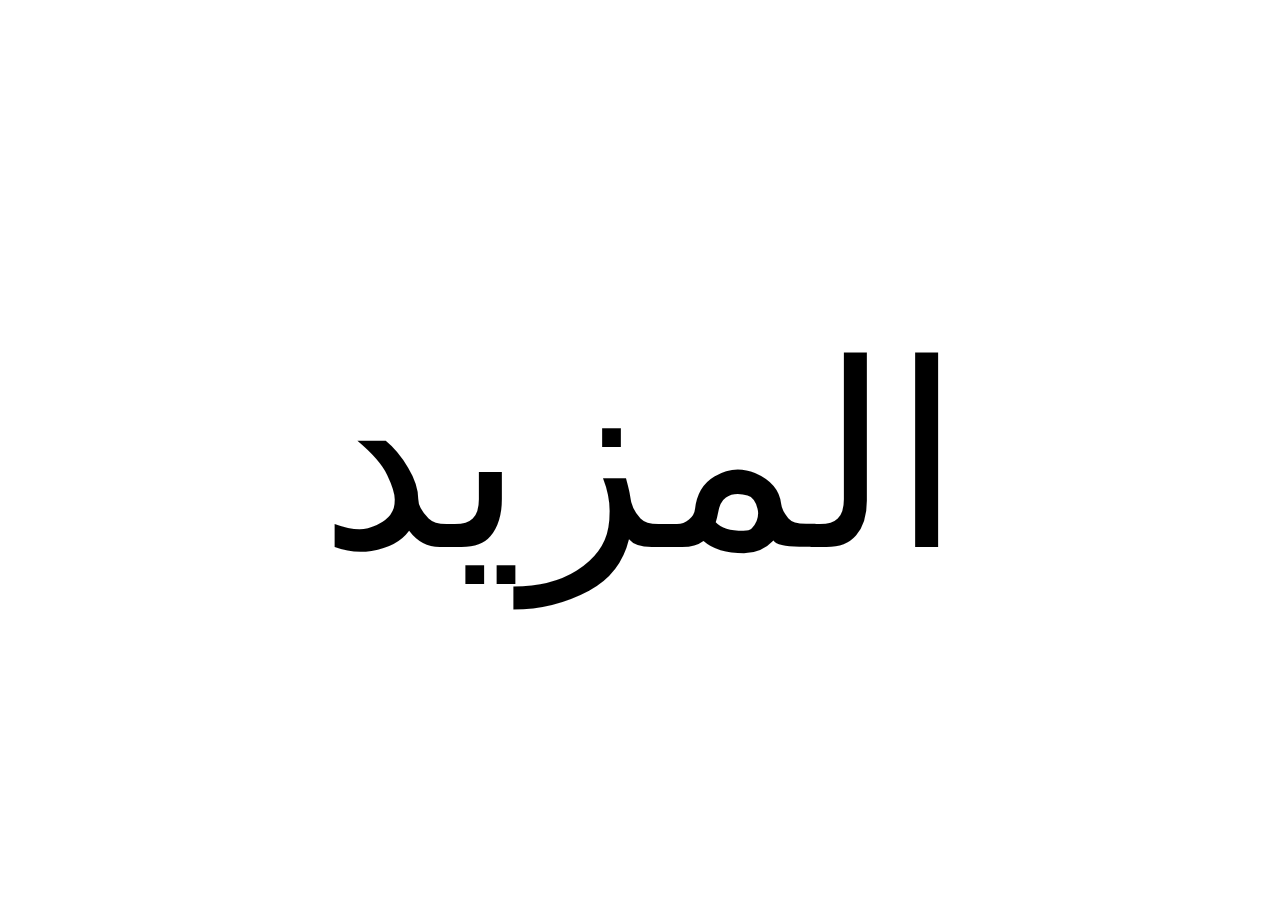
<file: Itihad to/nothing.html>
<!DOCTYPE html>
<html lang="en">
<head>
    <meta charset="UTF-8">
    <meta http-equiv="X-UA-Compatible" content="IE=edge">
    <meta name="viewport" content="width=device-width, initial-scale=1.0">
    <title>Document</title>
    <style>
        body{
            display: flex;
            justify-content: center;
            align-items: center;
            text-align: center;
            min-height: 100vh;
            font-size: 20vw;
        }
    </style>
</head>
<body>
    <div>المزيد</div>
    
</body>
</html>
</file>
